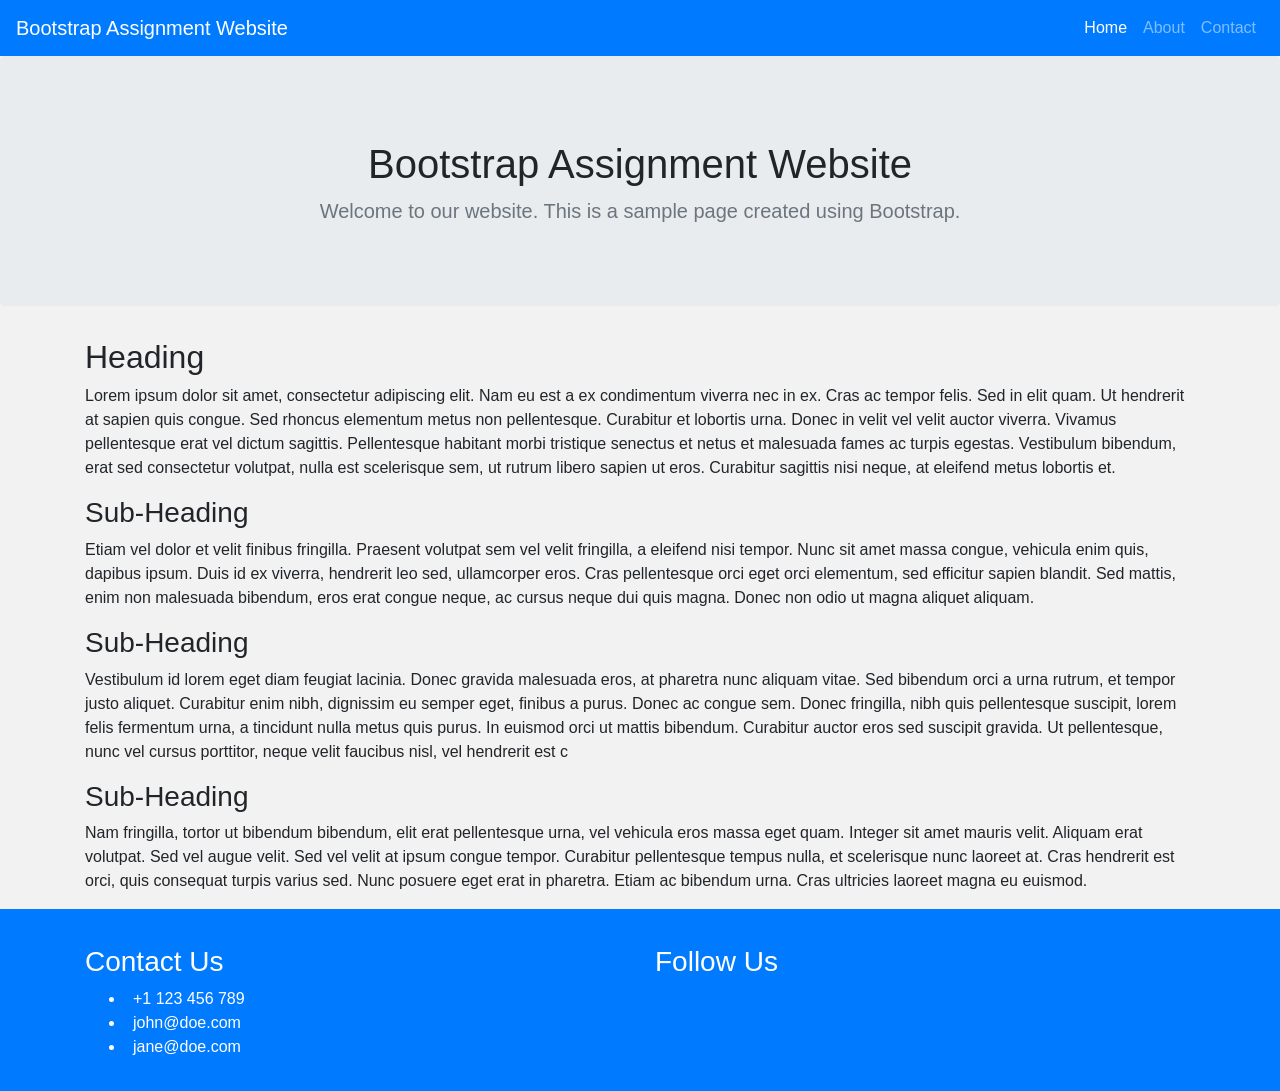
<file: Bootstrap/HTML/Index.html>
<!-- HTML -->
<html>
<head>
<title>Bootstrap Assignment Website</title>
<meta name="author" content="John Doe" />
<meta name="description" content="This is an assignment website created using Bootstrap." />
<link rel="stylesheet" href="https://stackpath.bootstrapcdn.com/bootstrap/4.5.0/css/bootstrap.min.css" integrity="sha384-9aIt2nRpC12Uk9gS9baDl411NQApFmC26EwAOH8WgZl5MYYxFfc+NcPb1dKGj7Sk" crossorigin="anonymous">
<style>
body{
  background-color: #F2F2F2;
}
.container{
  margin-top: 20px;
}
</style>
</head>
<body>

<!-- Navbar -->
<nav class="navbar navbar-expand-lg navbar-dark bg-primary">
  <a class="navbar-brand" href="#">Bootstrap Assignment Website</a>
  <button class="navbar-toggler" type="button" data-toggle="collapse" data-target="#navbarSupportedContent" aria-controls="navbarSupportedContent" aria-expanded="false" aria-label="Toggle navigation">
    <span class="navbar-toggler-icon"></span>
  </button>

  <div class="collapse navbar-collapse" id="navbarSupportedContent">
    <ul class="navbar-nav ml-auto">
      <li class="nav-item active">
        <a class="nav-link" href="#">Home <span class="sr-only">(current)</span></a>
      </li>
      <li class="nav-item">
        <a class="nav-link" href="#">About</a>
      </li>
      <li class="nav-item">
        <a class="nav-link" href="#">Contact</a>
      </li>
    </ul>
  </div>
</nav>

<!-- Hero Section -->
<section class="jumbotron text-center">
  <div class="container">
    <h1>Bootstrap Assignment Website</h1>
    <p class="lead text-muted">Welcome to our website. This is a sample page created using Bootstrap.</p>
  </div>
</section>

<!-- Main Content -->
<div class="container">
  <h2>Heading</h2>
  <p>Lorem ipsum dolor sit amet, consectetur adipiscing elit. Nam eu est a ex condimentum viverra nec in ex. Cras ac tempor felis. Sed in elit quam. Ut hendrerit at sapien quis congue. Sed rhoncus elementum metus non pellentesque. Curabitur et lobortis urna. Donec in velit vel velit auctor viverra. Vivamus pellentesque erat vel dictum sagittis. Pellentesque habitant morbi tristique senectus et netus et malesuada fames ac turpis egestas. Vestibulum bibendum, erat sed consectetur volutpat, nulla est scelerisque sem, ut rutrum libero sapien ut eros. Curabitur sagittis nisi neque, at eleifend metus lobortis et.</p>
  <h3>Sub-Heading</h3>
  <p>Etiam vel dolor et velit finibus fringilla. Praesent volutpat sem vel velit fringilla, a eleifend nisi tempor. Nunc sit amet massa congue, vehicula enim quis, dapibus ipsum. Duis id ex viverra, hendrerit leo sed, ullamcorper eros. Cras pellentesque orci eget orci elementum, sed efficitur sapien blandit. Sed mattis, enim non malesuada bibendum, eros erat congue neque, ac cursus neque dui quis magna. Donec non odio ut magna aliquet aliquam. </p>
  <h3>Sub-Heading</h3>
  <p>Vestibulum id lorem eget diam feugiat lacinia. Donec gravida malesuada eros, at pharetra nunc aliquam vitae. Sed bibendum orci a urna rutrum, et tempor justo aliquet. Curabitur enim nibh, dignissim eu semper eget, finibus a purus. Donec ac congue sem. Donec fringilla, nibh quis pellentesque suscipit, lorem felis fermentum urna, a tincidunt nulla metus quis purus. In euismod orci ut mattis bibendum. Curabitur auctor eros sed suscipit gravida. Ut pellentesque, nunc vel cursus porttitor, neque velit faucibus nisl, vel hendrerit est c
  <h3>Sub-Heading</h3>
  <p>Nam fringilla, tortor ut bibendum bibendum, elit erat pellentesque urna, vel vehicula eros massa eget quam. Integer sit amet mauris velit. Aliquam erat volutpat. Sed vel augue velit. Sed vel velit at ipsum congue tempor. Curabitur pellentesque tempus nulla, et scelerisque nunc laoreet at. Cras hendrerit est orci, quis consequat turpis varius sed. Nunc posuere eget erat in pharetra. Etiam ac bibendum urna. Cras ultricies laoreet magna eu euismod.</p>

</div>

<!-- Footer -->
<footer class="bg-primary text-white py-3">
  <div class="container">
    <div class="row">
      <div class="col-md-6">
        <h3>Contact Us</h3>
        <ul>
          <li><i class="fas fa-phone mr-2"></i> +1 123 456 789</li>
          <li><i class="fas fa-envelope mr-2"></i> john@doe.com</li>
          <li><i class="fas fa-envelope mr-2"></i> jane@doe.com</li>
        </ul>
      </div>
      <div class="col-md-6">
        <h3>Follow Us</h3>
        <ul class="list-inline">
          <li class="list-inline-item">
            <a href="https://www.facebook.com/">
              <i class="fab fa-facebook-f"></i>
            </a>
          </li>
          <li class="list-inline-item">
            <a href="https://www.instagram.com/">
              <i class="fab fa-instagram"></i>
            </a>
          </li>
          <li class="list-inline-item">
            <a href="https://twitter.com/">
              <i class="fab fa-twitter"></i>
            </a>
          </li>
        </ul>
      </div>
    </div>
  </div>
</footer>

<script src="https://code.jquery.com/jquery-3.5.1.slim.min.js" integrity="sha384-DfXdz2htPH0lsSSs5nCTpuj/zy4C+OGpamoFVy38MVBnE+IbbVYUew+OrCXaRkfj" crossorigin="anonymous"></script>
<script src="https://cdn.jsdelivr.net/npm/popper.js@1.16.0/dist/umd/popper.min.js" integrity="sha384-Q6E9RHvbIyZFJoft+2mJbHaEWldlvI9IOYy5n3zV9zzTtmI3UksdQRVvoxMfooAo" crossorigin="anonymous"></script>
<script src="https://stackpath.bootstrapcdn.com/bootstrap/4.5.0/js/bootstrap.min.js" integrity="sha384-OgVRvuATP1z7JjHLkuOU7Xw704+h835Lr+6QL9UvYjZE3Ipu6Tp75j7Bh/kR0JKI" crossorigin="anonymous"></script>
</body>
</html>
</file>
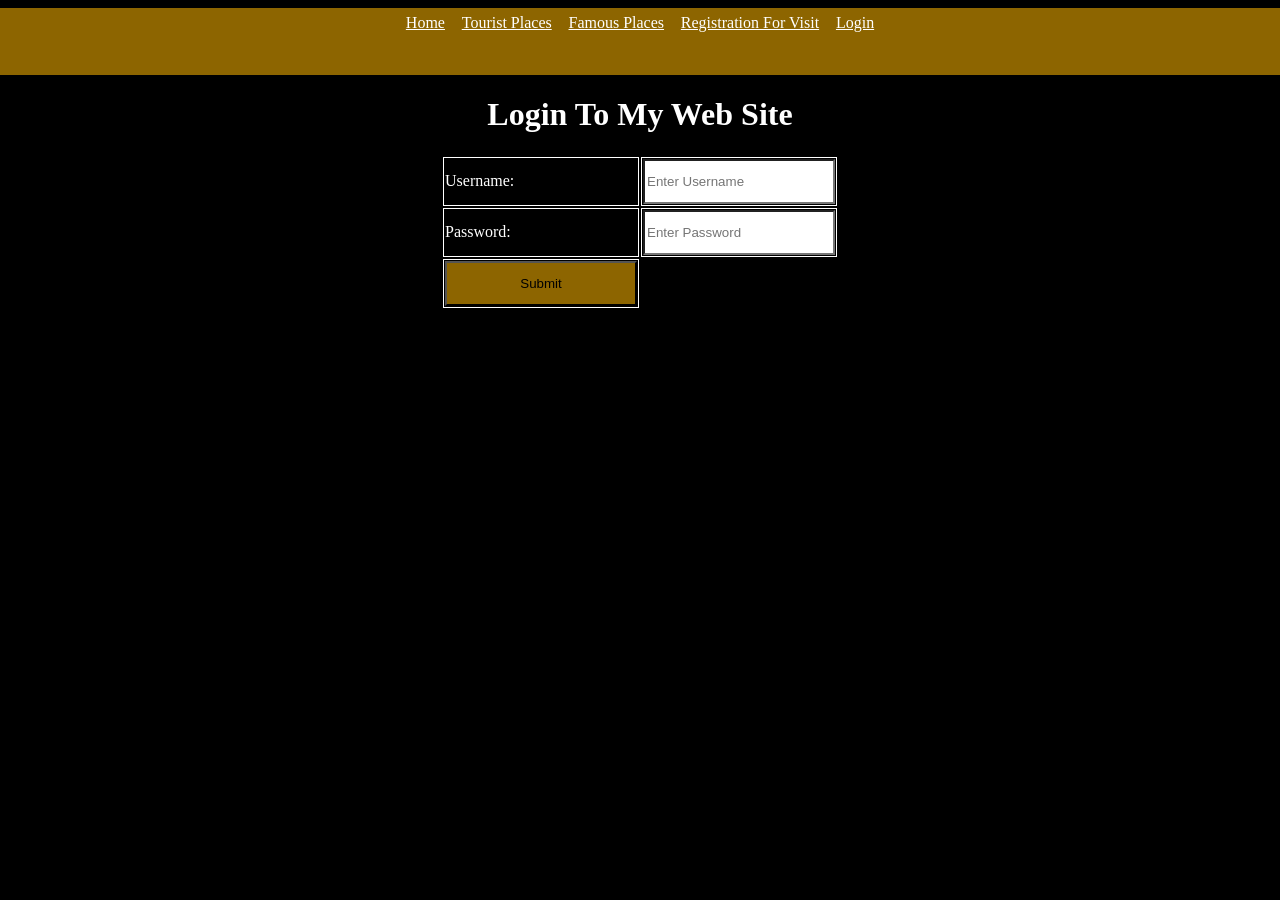
<file: MyNative/login.html>
<html>

<head>
    <title>Login To Page</title>
    <link rel="stylesheet" href="styles/style.css" />
</head>

<body>
    <nav>
        <a href="./index.html">Home</a>
        <a href="./tourism.html">Tourist Places</a>
        <a href="./famous.html">Famous Places</a>
        <a href="./registration.html">Registration For Visit</a>
        <a href="./login.html">Login</a>
    </nav>
    <div class="Form">
        <h1>Login To My Web Site</h1>
        <form action="">
            <table>
                <tr>
                    <td>Username:</td>
                    <td><input placeholder="Enter Username" type="text" /></td>
                </tr>
                <tr>
                    <td>Password:</td>
                    <td><input placeholder="Enter Password" type="password" /></td>
                </tr>
                <tr>
                    <td><button>Submit</button></td>
                </tr>
            </table>
        </form>
    </div>
</body>

</html>
</file>
<file: MyNative/styles/style.css>
* {
    background-color: black;
    margin-left: auto;
    margin-right: auto;
    text-align: center;
}

div img {
    width: 350px;
    height: 250px;
}

h1,
h4,
p {
    color: white;
}

div {
    width: 1200px;
    height: auto;
}

td {
    width: 15vw;
    height: 5vh;
    color: white;
    text-align: left;
    border: 1px solid white;
}

input,
textarea,
select {
    width: 15vw;
    height: 5vh;
    background-color: white;
    text-align: left;
    color: black;
}

button {
    width: 15vw;
    height: 5vh;
    background-color: rgb(141, 101, 0);
}

a,nav{
    height: 6vh;
    background-color: rgb(141, 101, 0);
    padding: 0.5vw;
    color: white;
}
</file>
